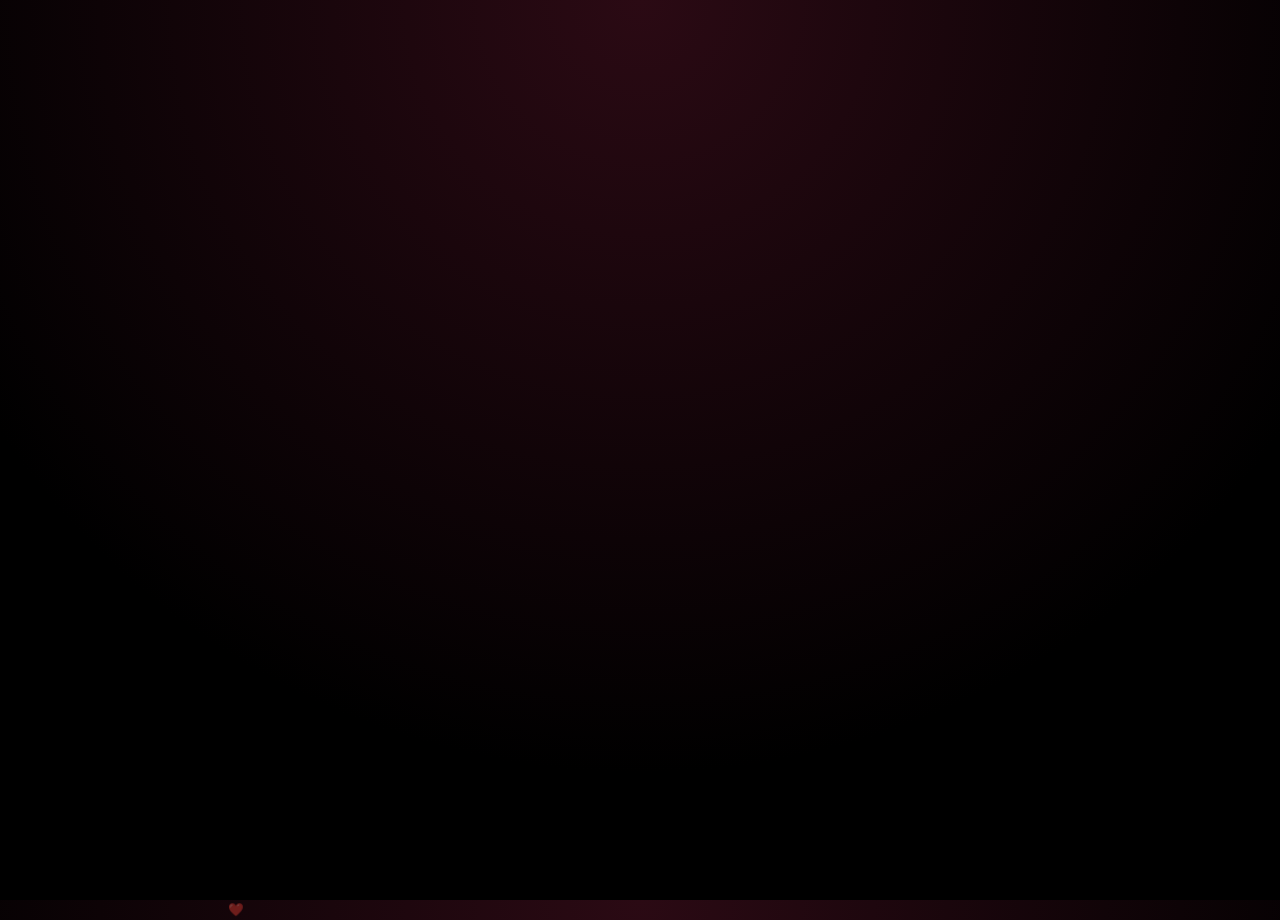
<file: index.html>
<!DOCTYPE html>
<html lang="en">
  <head>
    <meta charset="UTF-8" />
    <meta name="viewport" content="width=device-width, initial-scale=1.0" />
    <title>Hai Sayang ❤️</title>

    <!-- Bootstrap -->
    <link
      href="https://cdn.jsdelivr.net/npm/bootstrap@5.3.0/dist/css/bootstrap.min.css"
      rel="stylesheet"
    />

    <!-- Google Font -->
    <link
      href="https://fonts.googleapis.com/css2?family=Poppins:wght@300;500;700&display=swap"
      rel="stylesheet"
    />

    <style>
      body {
        font-family: "Poppins", sans-serif;
        height: 100vh;
        margin: 0;
        background: radial-gradient(circle at top, #2b0a14, #000 70%);
        display: flex;
        justify-content: center;
        align-items: center;
        color: white;
        text-align: center;
        overflow-y: auto;
      }

      /* Floating hearts */
      .heart {
        position: absolute;
        color: rgba(255, 140, 160, 0.4);
        animation: floatUp 6s linear infinite;
        font-size: 18px;
        user-select: none;
      }

      @keyframes floatUp {
        0% {
          transform: translateY(0) scale(1);
          opacity: 0;
        }
        20% {
          opacity: 0.9;
        }
        100% {
          transform: translateY(-200px) scale(1.6);
          opacity: 0;
        }
      }

      /* Fade-in content */
      .fade-in {
        opacity: 0;
        transform: translateY(10px);
        animation: fadeIn 1.4s ease forwards;
      }

      @keyframes fadeIn {
        to {
          opacity: 1;
          transform: translateY(0);
        }
      }

      /* Romantic title */
      .title-romantic {
        font-size: 2.4rem;
        font-weight: 700;
        letter-spacing: 3px;
        text-shadow: 0 0 12px rgba(255, 120, 150, 0.45);
      }

      .sub-romantic {
        font-size: 1.1rem;
        opacity: 0.8;
        margin-top: 5px;
        margin-bottom: 25px;
      }

      /* Romantic pink button */
      .btn-romantic {
        background: #ffffff;
        color: #e6006f;
        font-weight: 600;
        padding: 12px 28px;
        border-radius: 40px;
        border: none;
        font-size: 1rem;
        display: inline-flex;
        align-items: center;
        gap: 8px;
        box-shadow: 0 4px 20px rgba(255, 100, 150, 0.35);
        transition: 0.25s ease;
        margin-bottom: 15px;
      }

      .btn-romantic:hover {
        transform: scale(1.08);
        box-shadow: 0 6px 30px rgba(255, 80, 140, 0.55);
      }

      /* White “Buat Kamu” button */
      .love-btn {
        padding: 10px 28px;
        border-radius: 40px;
        font-weight: 600;
        background: white;
        border: none;
        font-size: 1rem;
        transition: 0.3s;
        box-shadow: 0 0 10px rgba(255, 200, 220, 0.4);
      }

      .love-btn:hover {
        transform: scale(1.08);
        box-shadow: 0 0 16px rgba(255, 200, 220, 0.8);
      }

      #overlay {
        position: fixed;
        top: 0;
        left: 0;
        width: 100%;
        height: 100%;
        background: rgba(0, 0, 0, 0.6);
        display: none;
        z-index: 9;
      }

      /* Card putih profesional */
      #letterCard {
        position: fixed;
        top: 50%;
        left: 50%;
        transform: translate(-50%, -50%);
        width: 90%;
        max-width: 450px;
        background: #ffffff;
        border-radius: 18px;
        padding: 30px 28px;
        color: #333;
        box-shadow: 0px 10px 40px rgba(0, 0, 0, 0.2);
        display: none;
        z-index: 10;
        opacity: 0;
        animation: fadeCard 0.45s ease forwards;
        font-family: "Poppins", sans-serif;
        max-height: 80vh;
        overflow-y: auto;
      }

      @keyframes fadeCard {
        from {
          opacity: 0;
          transform: translate(-50%, -46%);
        }
        to {
          opacity: 1;
          transform: translate(-50%, -50%);
        }
      }

      /* Tombol Tutup */
      .close-btn {
        margin-top: 18px;
        background: #ff477e;
        border: none;
        padding: 10px 25px;
        border-radius: 30px;
        font-weight: 600;
        color: white;
        box-shadow: 0 4px 12px rgba(255, 90, 140, 0.4);
        transition: 0.25s;
      }

      .close-btn:hover {
        transform: scale(1.07);
        background: #ff2e6e;
      }
    </style>
  </head>

  <body>
    <!-- Floating hearts generator -->
    <script>
      function createHeart() {
        const heart = document.createElement("div");
        heart.className = "heart";
        heart.innerHTML = "❤️";
        heart.style.left = Math.random() * 100 + "vw";
        heart.style.bottom = "-20px";
        heart.style.fontSize = Math.random() * 20 + 12 + "px";
        heart.style.animationDuration = Math.random() * 3 + 4 + "s";

        document.body.appendChild(heart);

        setTimeout(() => heart.remove(), 6000);
      }

      setInterval(createHeart, 600);

      function showLetter() {
        document.getElementById("overlay").style.display = "block";
        document.getElementById("letterCard").style.display = "block";
      }

      function closeLetter() {
        document.getElementById("overlay").style.display = "none";
        document.getElementById("letterCard").style.display = "none";
      }
    </script>

    <div class="container fade-in">
      <h1 class="title-romantic">HAI SAYANG ❤️</h1>
      <p class="sub-romantic">
        Aku mau kasih kamu sesuatu, tapi kamu baca dulu ya suratnya
      </p>

      <div class="d-flex justify-content-center gap-3 mt-3 flex-wrap">
        <button class="btn-romantic" onclick="showLetter()">
          💌 Lihat Surat
        </button>

        <a href="flower.html">
          <button class="love-btn">Buat Kamu</button>
        </a>
      </div>
    </div>

    <!-- Overlay -->
    <div id="overlay" onclick="closeLetter()"></div>

    <!-- Card Surat -->
    <div id="letterCard">
      <h3 style="text-align: center; margin-bottom: 10px">My Sweetipie ❤️</h3>

      <p style="text-align: justify; line-height: 1.6">
        Sayaaang... aku cuman mau bilang kalau kamu itu berharga banget buat
        aku. Aku selalu bersyukur bisa kenal kamu, bisa denger suara kamu, bisa
        baca pesan kamu, bisa lihat senyum manis kamu, bisa lihat teduh mata
        kamu, dan semua itu bikin hari-hariku jadi lebih berwarna. Ada sesuatu
        dari diri kamu yang gabisa aku jelasin sayang... tapi hebatnya, kamu
        selalu berhasil buat aku jatuh cinta lagi dan lagi. Kamu satu-satunya
        perempuan yang ada dihati aku. Aku selalu ingin membuatmu merasa
        disayang, dicintai, dan dihargai. Karna itu yang aku rasakan saat sama
        kamu.
        <br /><br />
        Happy Anniversary yang ke 11 sayaaang... I LOVE YOU SO MUCH THEN YOU
        KNOW, Salsabila Salwa Fauzi ❤️
      </p>

      <div class="text-center">
        <button class="close-btn" onclick="closeLetter()">Tutup</button>
      </div>
    </div>
  </body>
</html>
</file>
